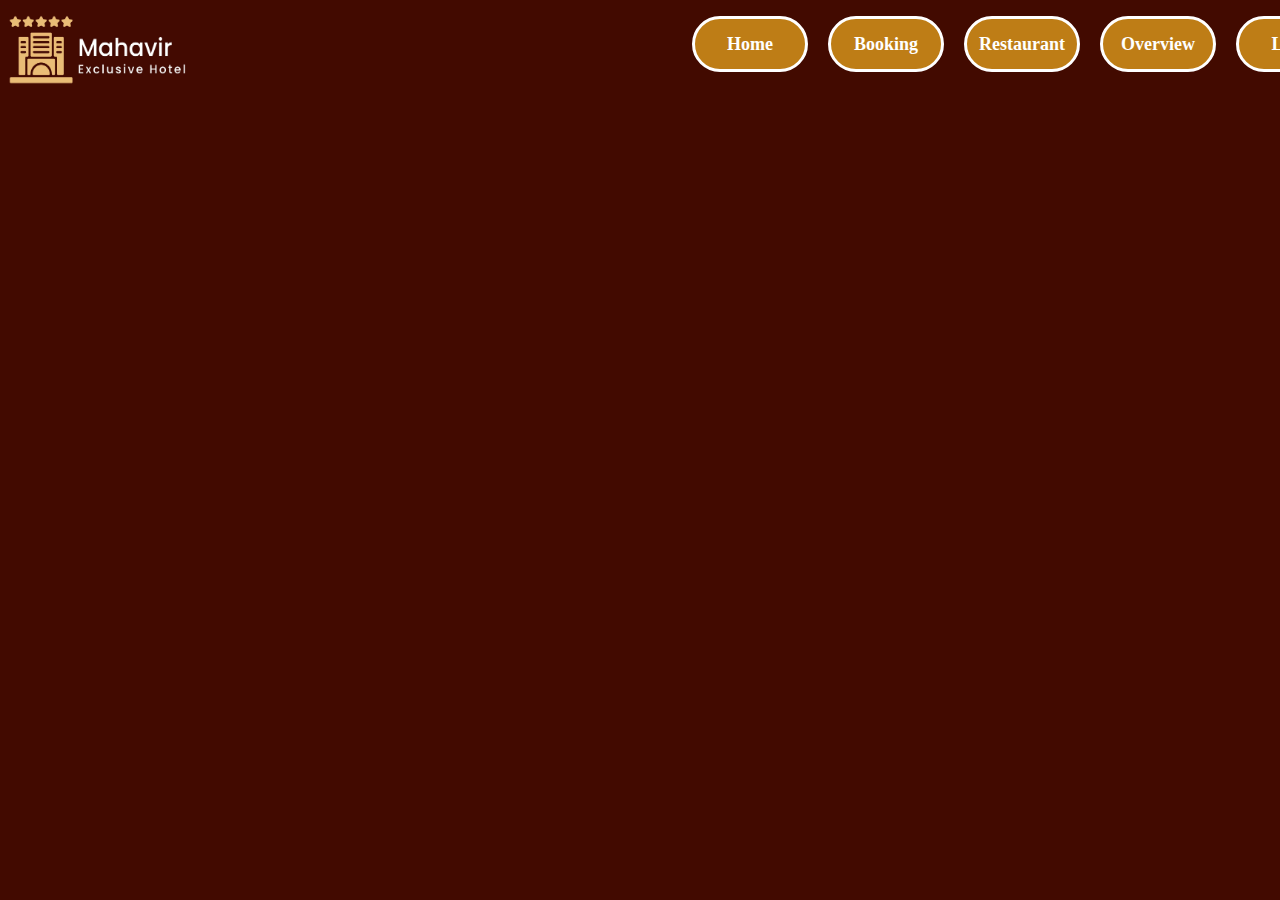
<file: booking.html>
<!DOCTYPE >
<html>
  <head>
    <title>Booking</title>
    <link rel="stylesheet" type="text/css" href="overview.css" />
  </head>
  <body>
    <div id="holder">
      <a href=""
        ><img
          src="WhatsApp Image 2024-06-02 at 12.36.49 PM.jpeg"
          width="200px"
          height="100px"
      /></a>
      <div id="header">
        <ul>
          <li><a href="login.html">Login</a></li>
          <li><a href="overview.html">Overview</a></li>
          <li><a href="restaurant.html">Restaurant</a></li>
          <li><a href="booking.html">Booking</a></li>
          <li><a href="index.html">Home</a></li>
        </ul>
      </div>
    </div>
</body>
</html>
</file>
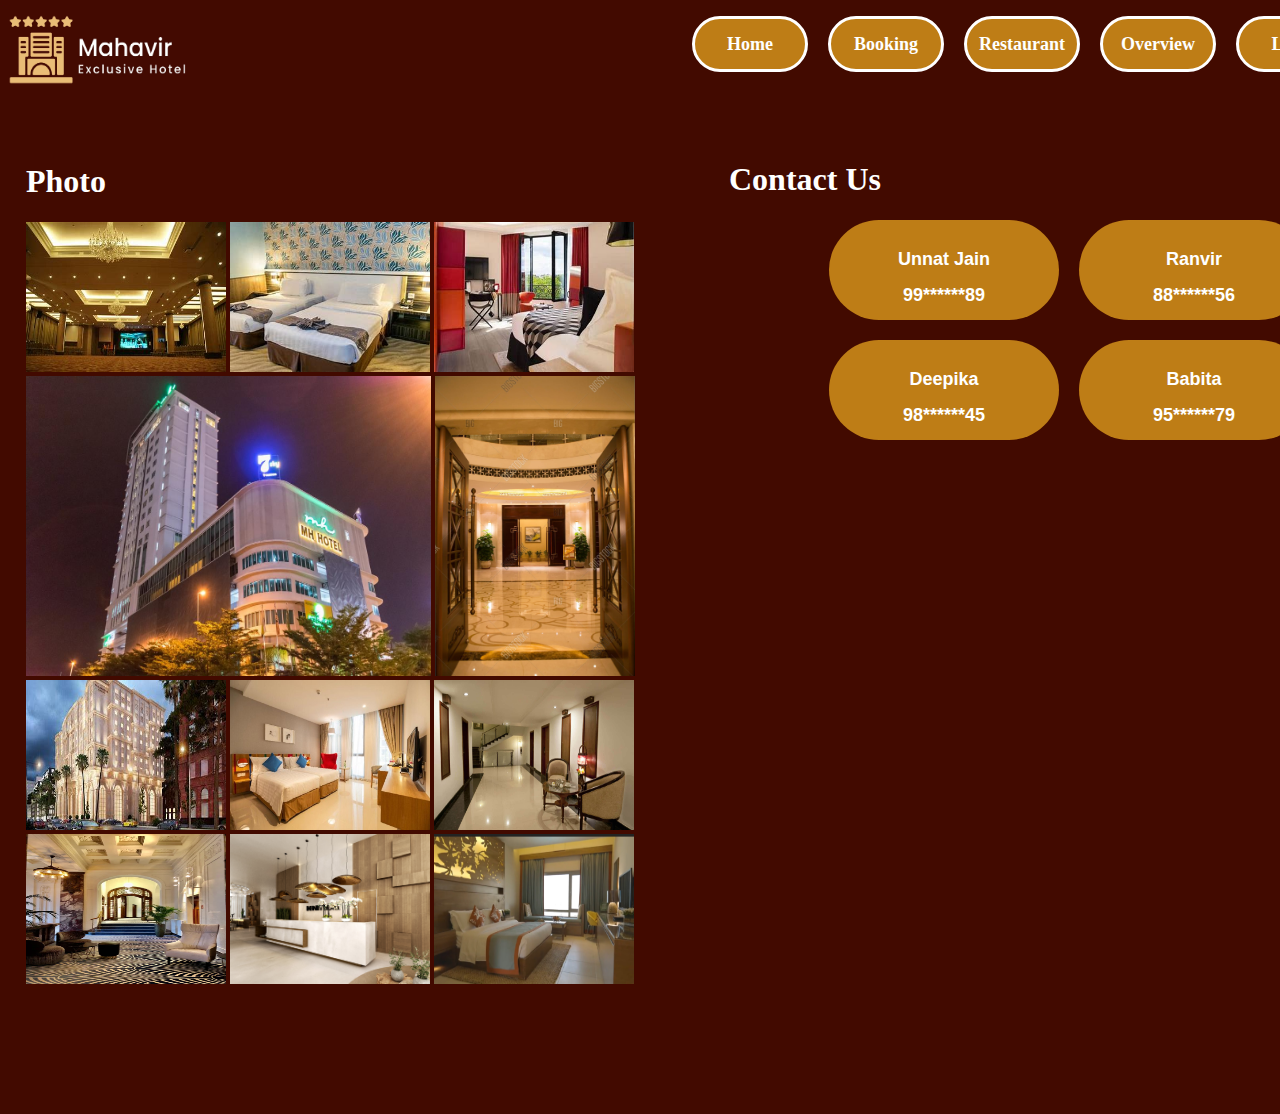
<file: overview.html>
<!DOCTYPE >
<html>
  <head>
    <title>Overview</title>
    <link rel="stylesheet" type="text/css" href="overview.css" />
  </head>
  <body>
    <div id="holder">
      <a href=""
        ><img
          src="WhatsApp Image 2024-06-02 at 12.36.49 PM.jpeg"
          width="200px"
          height="100px"
      /></a>
      <div id="header">
        <ul>
          <li><a href="login.html">Login</a></li>
          <li><a href="overview.html">Overview</a></li>
          <li><a href="restaurant.html">Restaurant</a></li>
          <li><a href="booking.html">Booking</a></li>
          <li><a href="index.html">Home</a></li>
        </ul>
      </div>
      <!--header -->
      <div id="gallery">
        <h1>Photo</h1>
        <img src="OV 1.jpg" width="200px" height="150px" />
        <img src="OV 2.jpg" width="200px" height="150px" />
        <img src="OV 3.jpg" width="200px" height="150px" /><br />
        <img src="MH HOTEL.jpg" width="405px" height="300px" />
        <img src="ov8.jpg" width="200px" height="300px" />
        <img src="ov4.jpg" width="200px" height="150px" />
        <img src="ov6.jpg" width="200px" height="150px" />
        <img src="ov5.jpg" width="200px" height="150px" /><br />
        <img src="ov7.webp" width="200px" height="150px" />
        <img src="recp.png" width="200px" height="150px" />
        <img
          src="WhatsApp Image 2024-06-03 at 10.41.40 PM.jpeg"
          width="200px"
          height="150px"
        />
        <br><br><br><br><br><br><br><br>
      </div>
      <!--gallery-->
      <div id="contact">
        <h1>Contact Us</h1>
        <div id="b1">
          &nbsp;&nbsp;
          <h2>Unnat Jain</h2>
          <h2>99******89</h2>
        </div>
        <!--b1-->
        <div id="b2">
          &nbsp;&nbsp;
          <h2>Ranvir</h2>
          <h2>88******56</h2>
        </div>
        <!--b2-->
        <div id="b3">
          &nbsp;&nbsp;
          <h2>Deepika</h2>
          <h2>98******45</h2>
        </div>
        <!--b3-->
        <div id="b4">
          &nbsp;&nbsp;
          <h2>Babita</h2>
          <h2>95******79</h2>
        </div>
        
    <!--holder-->
  </body>
</html>
</file>
<file: overview.css>
body{
	margin:0px;
	padding:0px;
	background-color: #420a00;
	}
	h1{
		color: white;
	}
	
#holder{
	border:0px solid;
	width:1365px;
	height:auto;
	margin-left:0px;
	margin-right:0px;
	margin-top:0px;
	margin-bottom:0px;
	}
#header{
	background-image:url();
	background-repeat:no-repeat;
	border: none;
	width:1362px;
	height:100px;
	margin-top:-100px;
	margin-right:0px;
	margin-left:0px;
	}
#header ul{
	list-style:none;
	}
#header ul li a{
	border:3px solid;
	font-size:18px;
	float:right;
	background-color: #be7d16;
	width:110px;
	height:50px;
	text-align:center;
	margin:0px 10px 0px 10px;
	font-weight:bold;
	line-height:50px;
	border-radius:50px;
	transition-property:all;
	transition-duration:0.4s;
	transition-timing-function:linear;
	}	
#header ul li a{
	text-decoration:none;
	color:white;
	}
	#header ul li a:hover{
		background-color:#FCDC94;
		color:#4b388a;
		
		}
#header ul li a:active{
background-color:#78ABA8;
}
#gallery{
	border: none;
	width:650px;
	height:500px;
	padding:26px;
	margin-top:0px;
	margin-bottom:auto;
}
#contact{
	/* background-color:#FFD700; */
	width:605px;
	height:500px;
	padding:26px;
	border: none;
	margin-left:703px;
	margin-top:-554px;
}
#b1{
	background-color: #be7d16;
	border-radius:150px;
	color: white;
	text-align: center;
	font-family: Arial, Helvetica, sans-serif;
	border: none;
	width:230px;
	height:100px;
	font-size:12px;
	margin-left:100px;
}
#b2{
	background-color: #be7d16;
	border-radius:150px;
	color: white;
	text-align: center;
	font-family: Arial, Helvetica, sans-serif;
	border: none;
	width:230px;
	height:100px;
	font-size: 12px;
	margin-top:-100px;
	margin-left:350px;
}
#b3{
	background-color: #be7d16;
	border-radius:150px;
	color: white;
	text-align: center;
	font-family: Arial, Helvetica, sans-serif;
	border: none;
	width:230px;
	height:100px;
	font-size:12px;
	margin-top:20px;
	margin-left:100px;
}
#b4{
	background-color: #be7d16;
	border-radius:150px;
	color: white;
	text-align: center;
	font-family: Arial, Helvetica, sans-serif;
	border: none;
	width:230px;
	height:100px;
	font-size:12px;
	margin-top:-100px;
	margin-left:350px;
}
</file>
